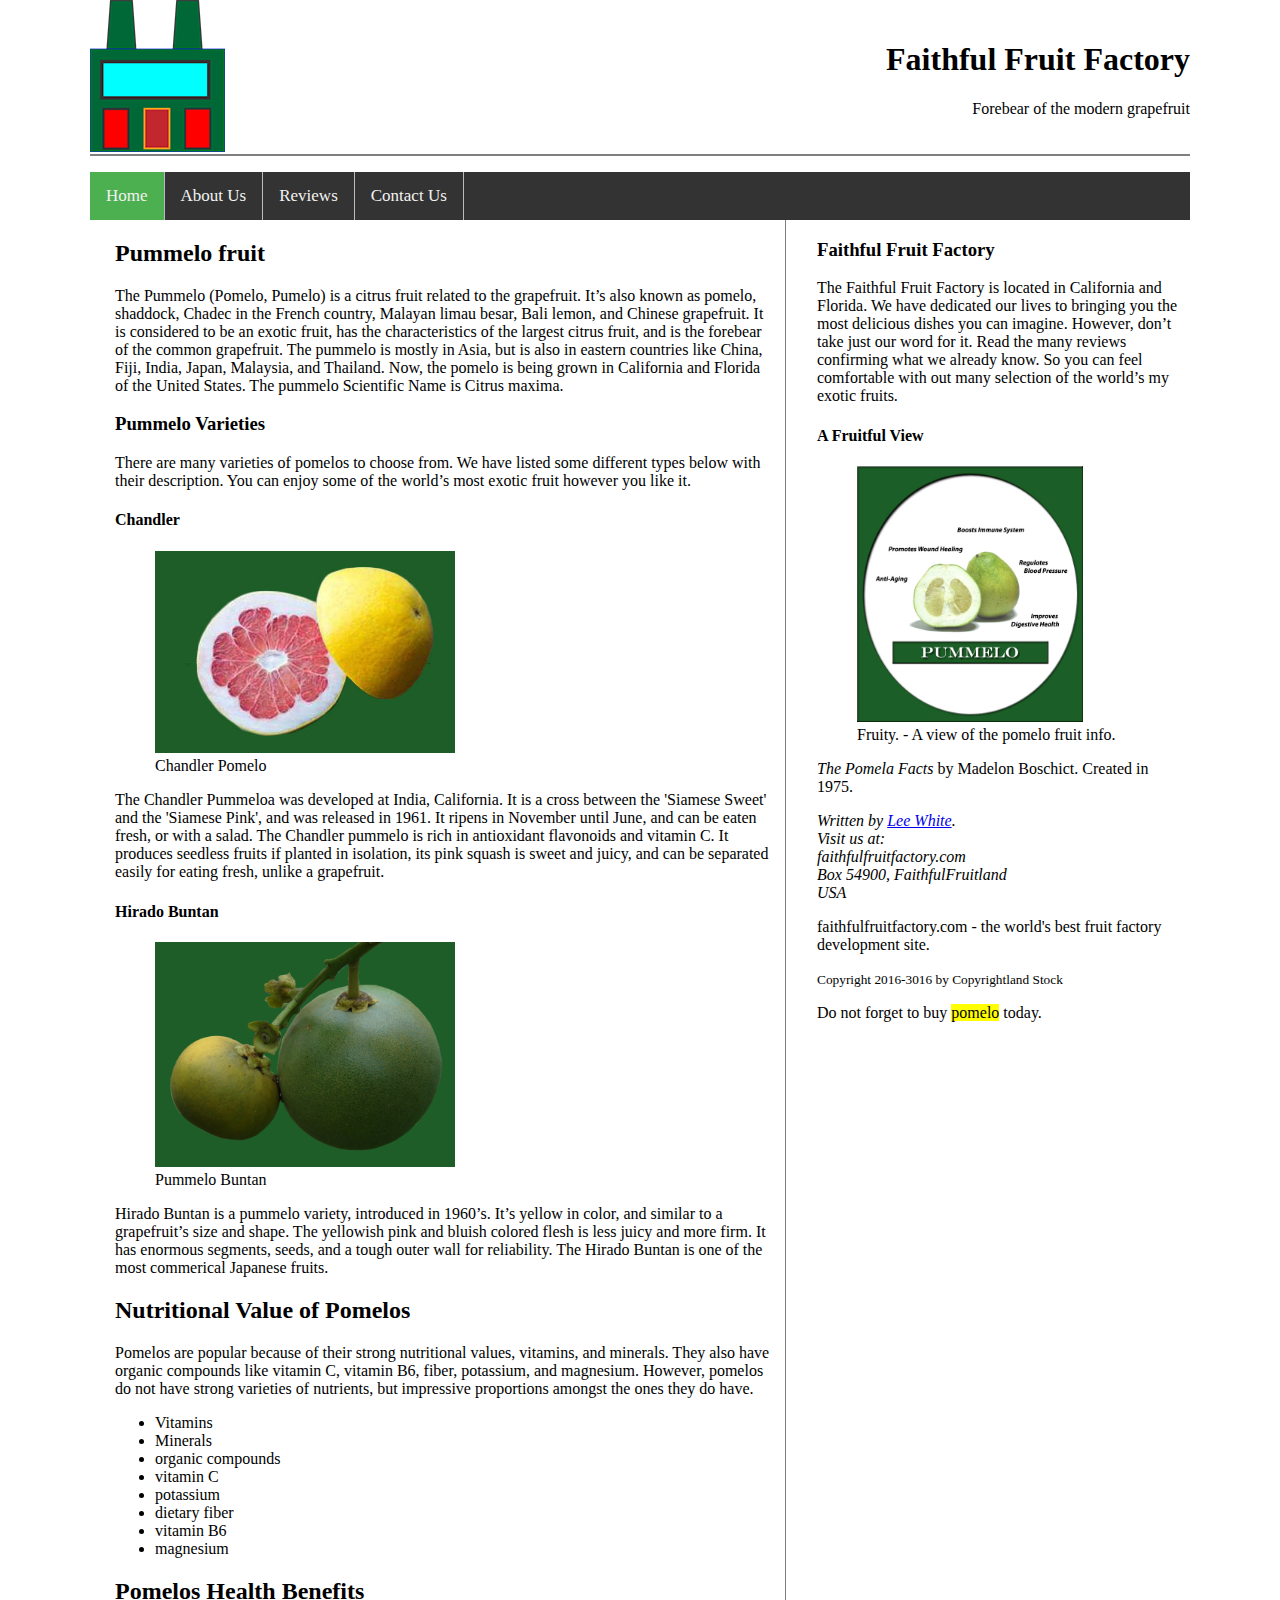
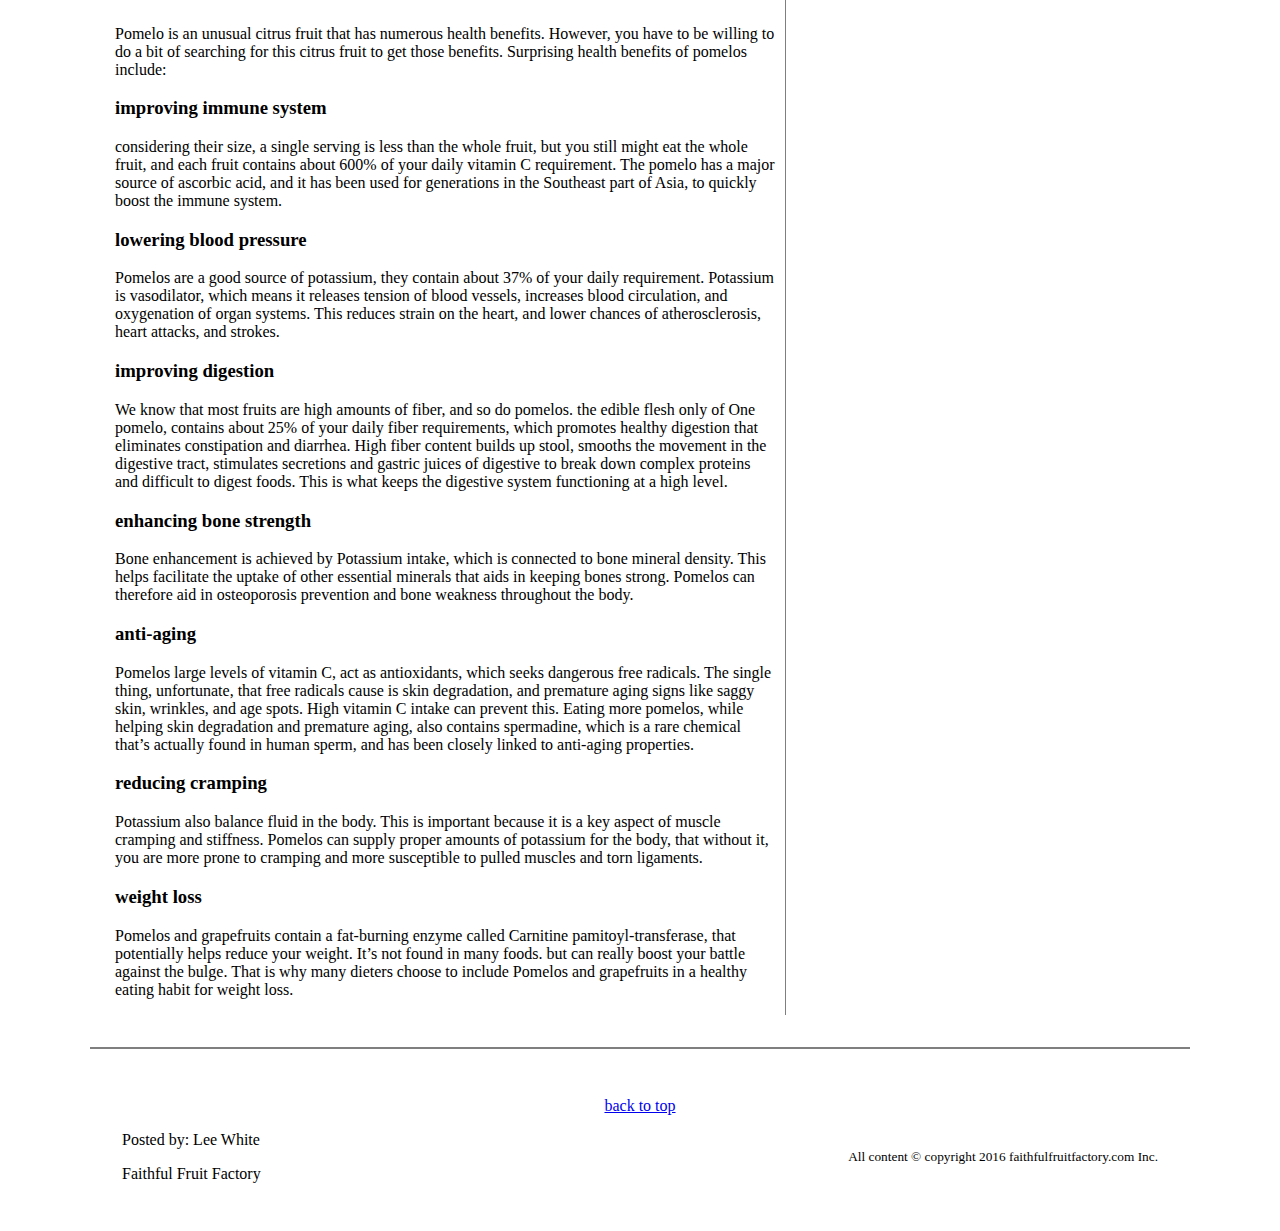
<file: index.html>
<!doctype html>
<html lang="en"><!-- InstanceBegin template="/Templates/index.dwt" codeOutsideHTMLIsLocked="false" -->

    <head>
        <meta charset="utf-8">
        
		<!-- InstanceBeginEditable name="doctitle" -->
        <title>Pummelo | Pomelo - Citus Fruit</title>
        
        <meta name="description" content="The pummelo is the largest citrus fruit, with an essentially milder, gentler,  sweeter taste than the grapefruit">        
        <!-- InstanceEndEditable -->
        
        <meta name="viewport" content="width=device-width, initial-scale=1">
        
        <link rel="stylesheet" type="text/css" href="css/my-styles.css">
        
        <!-- Pulls in Javascript support from Google -->
        <script src="https://ajax.googleapis.com/ajax/libs/jquery/1.12.4/jquery.min.js"></script>
        
        <script src="header-scripts/myscripts.js"></script>
        
        <!-- Adds HTML5 element support for earlier versions of IE 9 and below -->
        <!--[if lt IE 9]><script src"http://html5shim.googlecode.com/svn/trunk/html5.js">
        </script><[end if]-->
        
        <!-- Start Head Editable Region for Single Page Custom Edits -->
        <!-- InstanceBeginEditable name="headEditableRegion" -->
                
        <!-- InstanceEndEditable -->
        <!-- End Head Editable Region for Single Page Custom Edits -->
    </head>
    
    <!-- Start Body -->
    <body>
    <span id="totop"></span>
   
        <!-- Start Page -->
        <div id="page">

            <!-- Start Header -->
            <header itemscope itemtype="http://schema.org/LocalBusiness" id="main-header">             

                <!-- Start H1 Header -->
                <div class="h1-header">
                <!-- InstanceBeginEditable name="mainHeader" -->
                    <h1><span itemprop="name">Faithful Fruit Factory</span></h1>
	                    <p><span itemprop="description">Forebear of the modern grapefruit</span></p>            
                <!-- InstanceEndEditable -->
                </div>
                <!-- End H1 Header -->

            </header>
            <!-- End Header -->
           
            <!-- Start Nav -->  
            <nav itemscope itemtype="http://schema.org/SiteNavigationElement">
                <h3 hidden>Site Navigation</h3>
                    <ul class="mainNav" id="myMainNav">
                        <!-- Start Site Navigation List -->
                        <!-- InstanceBeginEditable name="SiteNavigationList" -->
                        <li itemprop="name" class="active"><a itemprop="url" href="index.html"><span itemprop="name">Home</span></a></li>
                        <li itemprop="name"><a itemprop="url" href="about.html"><span itemprop="name">About Us</span></a></li>
                        <li itemprop="name"><a itemprop="url" href="review.html"><span itemprop="name">Reviews</span></a></li>
                        <li itemprop="name"><a itemprop="url" href="contact.html"><span itemprop="name">Contact Us</span></a></li>
                        <!-- InstanceEndEditable -->
                        <li class="icon"><a href="javascript:void(0);" onclick="myFunction()">&#9776;</a></li>
                        <!-- End Site Navigation List -->
                    </ul>                
            </nav> 
            <!-- End Nav -->
            
            <!-- InstanceBeginEditable name="main" -->
		<!-- Start Main -->
        <main class="main-article">

			<article itemscope itemtype="http://schema.org/Product">
			<h2 itemprop="name">Pummelo fruit</h2>
				
                <p itemprop="description">The Pummelo (Pomelo, Pumelo) is a citrus fruit related to the grapefruit. It’s also known as pomelo, shaddock, Chadec in the French country, Malayan limau besar, Bali lemon, and Chinese grapefruit. It is considered to be an exotic fruit, has the characteristics of the largest citrus fruit, and is the forebear of the common grapefruit. The pummelo is mostly in Asia, but is also in eastern countries like China, Fiji, India, Japan, Malaysia, and Thailand. Now, the pomelo is being grown in California and Florida of the United States. The pummelo Scientific Name is Citrus maxima.</p>


				<section>
				<h3>Pummelo Varieties</h3>
					
                    <p>There are many varieties of pomelos to choose from. We have listed some different types below with their description. You can enjoy some of the world’s most exotic fruit however you like it.</p>

                    <h4>Chandler</h4>
                <!-- Start Figure Section -->
                <figure>
                <img itemprop="image" src="images/chandler-pomelo.jpg" alt="Chandler Pummelo" title="Chandler Pummelo" width="300" height="203">
                    <figcaption>Chandler Pomelo</figcaption>
                </figure> 
                <!-- End Figure Section -->                    
                    	<p>The Chandler Pummeloa was developed at India, California. It is a cross between the 'Siamese Sweet' and the 'Siamese Pink', and was released in 1961. It ripens in November until June, and can be eaten fresh, or with a salad. The Chandler pummelo is rich in antioxidant flavonoids and vitamin C. It produces seedless fruits if planted in isolation, its pink squash is sweet and juicy, and can be separated easily for eating fresh, unlike a grapefruit.</p>
                    <h4>Hirado Buntan</h4>

                <!-- Start Figure Section -->
                <figure>
                <img itemprop="image" src="images/Pummelo-Buntan-02.jpg" alt="Pummelo Buntan" title="Pummelo Buntan" width="300" height="225">
                    <figcaption>Pummelo Buntan</figcaption>
                </figure> 
                <!-- End Figure Section -->                    
                    	<p>Hirado Buntan is a pummelo variety, introduced in 1960’s. It’s yellow in color, and similar to a grapefruit’s size and shape. The yellowish pink and bluish colored flesh is less juicy and more firm. It has enormous segments, seeds, and a tough outer wall for reliability. The Hirado Buntan is one of the most commerical Japanese fruits. </p>
				</section>

			</article>


			<article>
				<h2>Nutritional Value of Pomelos</h2>
                
					<p>Pomelos are popular because of their strong nutritional values, vitamins, and minerals. They also have organic compounds like vitamin C, vitamin B6, fiber, potassium, and magnesium. However, pomelos do not have strong varieties of nutrients, but impressive proportions amongst the ones they do have.</p>
				                    
				<ul>
                    <li>Vitamins</li>
                    <li>Minerals</li>
                    <li>organic compounds</li>
                    <li>vitamin C</li>
                    <li>potassium</li>
                    <li>dietary fiber</li>
                    <li>vitamin B6</li>
                    <li>magnesium</li>
				</ul>
			</article>


			<article itemscope itemtype="http://schema.org/MedicalCondition">
			<h2>Pomelos Health Benefits</h2>
            
            	<p>Pomelo is an unusual citrus fruit that has numerous health benefits. However, you have to be willing to do a bit of searching for this citrus fruit to get those benefits. Surprising health benefits of pomelos include: </p>

                <section>
                <h3 itemprop="possibleTreatment">improving immune system</h3>
                    <p>considering  their size, a single serving is less than the whole fruit, but you still might eat the whole fruit, and each fruit contains about 600% of your daily vitamin C requirement. The pomelo has a major source of ascorbic acid, and it has been used for generations in the Southeast part of Asia, to quickly boost the immune system.</p>
                <h3 itemprop="possibleTreatment">lowering blood pressure</h3>
                    <p>Pomelos are a good source of potassium, they contain about 37% of your daily requirement. Potassium is vasodilator, which means it releases tension of blood vessels, increases blood circulation, and oxygenation of organ systems. This reduces strain on the heart, and lower chances of atherosclerosis, heart attacks, and strokes.</p>
                <h3 itemprop="possibleTreatment">improving digestion</h3>
                    <p>We know that most fruits are high amounts of fiber, and so do pomelos. the edible flesh only  of One pomelo, contains about 25% of your daily fiber requirements, which promotes healthy digestion that eliminates constipation and diarrhea. High fiber content builds up stool, smooths the movement in the digestive tract, stimulates secretions and gastric juices of digestive to break down complex proteins and difficult to digest foods. This is what keeps the digestive system functioning at a high level.</p>
                <h3 itemprop="possibleTreatment">enhancing bone strength</h3>
                    <p>Bone enhancement is achieved by Potassium intake, which is connected to bone mineral density. This helps facilitate the uptake of other essential minerals that aids in keeping bones strong. Pomelos can therefore aid in osteoporosis prevention and bone weakness throughout the body.</p>
                <h3 itemprop="possibleTreatment">anti-aging</h3>
                    <p>Pomelos large levels of vitamin C, act as antioxidants, which seeks dangerous free radicals. The single thing, unfortunate, that free radicals cause is skin degradation, and premature aging signs like saggy skin, wrinkles, and age spots. High vitamin C intake can prevent this. Eating more pomelos, while helping skin degradation and premature aging, also contains spermadine, which is a rare chemical that’s actually found in human sperm, and has been closely linked to anti-aging properties.</p>
                <h3 itemprop="possibleTreatment">reducing cramping</h3>
                    <p>Potassium also balance fluid in the body. This is important because it is a key aspect of muscle cramping and stiffness. Pomelos can supply proper amounts of potassium for the body, that without it, you are more prone to cramping and more susceptible to pulled muscles and torn ligaments.</p>
                <h3 itemprop="possibleTreatment">weight loss</h3>
                    <p>Pomelos and grapefruits contain a fat-burning enzyme called Carnitine pamitoyl-transferase, that potentially helps reduce your weight. It’s not found in many foods. but can really boost your battle against the bulge. That is why many dieters choose to include Pomelos and grapefruits in a healthy eating habit for weight loss.</p>
				</section>

			</article>


        </main>
        <!-- End Main -->



		<article class="article-section">
		
        	<h3>Faithful Fruit Factory</h3>
			
            	<p>The Faithful Fruit Factory is located in California and Florida. We have dedicated our lives to bringing you the most delicious dishes you can imagine. However, don’t take just our word for it. Read the many reviews confirming what we already know. So you can feel comfortable with out many selection of the world’s my exotic fruits.</p>

			<aside>
            
            <h4>A Fruitful View</h4>
            <!-- Start Figure Section -->
            <figure>
                <img src="images/pomelo-fruit-info.jpg" alt="The Pomelo Fruit Info" title="Pomelo Fruit Info" width="300" height="300">
                <figcaption>Fruity. - A view of the pomelo fruit info.</figcaption>
            </figure> 
            <!-- End Figure Section -->
    
            <!-- Start Cite Section -->
            <p><cite>The Pomela Facts</cite> by Madelon Boschict. Created in 1975.</p> 
            <!-- Nd Cite Section -->
    
            <!-- Start Address Section -->
            <address>
            Written by <a href="mailto:lwhite@fffactory.com">Lee White</a>.<br>
            Visit us at:<br>
            faithfulfruitfactory.com<br>
            Box 54900, FaithfulFruitland<br>
            USA
            </address> 
            <!-- End Address Section -->
    
            <!-- Start Small Section -->
            <p>faithfulfruitfactory.com - the world's best fruit factory development site.</p>
            <p><small>Copyright 2016-3016 by Copyrightland Stock</small></p> 
            <!-- End Small Section -->
    
            <!-- Start Mark Section -->
            <p>Do not forget to buy <mark>pomelo</mark> today.</p> 
            <!-- End Mark Section -->
			</aside>            
            
		</article>
            
            <!-- InstanceEndEditable -->
            
            <!-- Start Footer Section -->
            <footer itemscope itemtype="http://schema.org/CreativeWork" id="page-footer">
                <p class="to-top"><a href="#totop">back to top</a></p>

                <!-- Start Footer Right Column -->
                <div class="right-col">
                	<p><small>All content &copy; copyright <span itemprop="copyrightYear">2016</span> <span itemprop="URL">faithfulfruitfactory.com</span> Inc.</small></p>
                </div>
                <!-- End Footer Right Column -->

                <!-- Start Footer Left Column -->
                <div class="left-col">
                    <p>Posted by: Lee White</p>
                    <p><span itemprop="name">Faithful Fruit Factory</span></p>
                </div>
                <!-- End Footer Left Column -->
            </footer> 
            <!-- End Footer Section -->
        
        </div>
        <!-- End Page -->
        
        <!-- Start Bottom of Page Scripts -->
        <script src="footer-scripts/myft-scripts.js"></script>
        <!-- InstanceBeginEditable name="BottomofPageScripts" -->
        
        <!-- InstanceEndEditable -->
        <!-- End Bottom of Page Scripts -->
        
    </body>
<!-- InstanceEnd --></html>
</file>
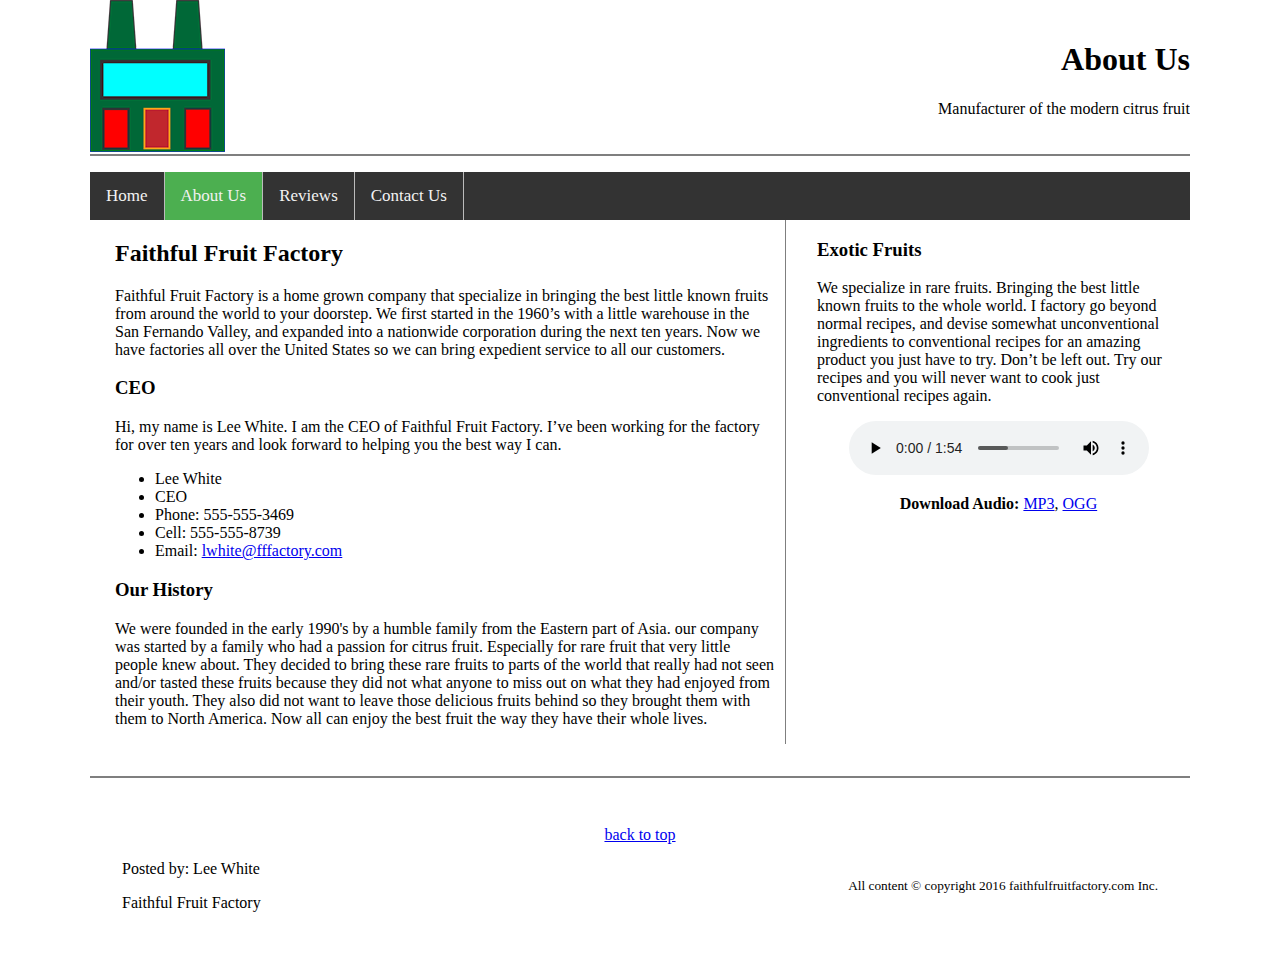
<file: about.html>
<!doctype html>
<html lang="en"><!-- InstanceBegin template="/Templates/index.dwt" codeOutsideHTMLIsLocked="false" -->

    <head>
        <meta charset="utf-8">
        
		<!-- InstanceBeginEditable name="doctitle" -->
        <title>About Us | Faithful Fruit Factory</title>
        
        <meta name="description" content="We are one of the largest fruit factories in North America. We have been in business for over 20 years.">        
        <!-- InstanceEndEditable -->
        
        <meta name="viewport" content="width=device-width, initial-scale=1">
        
        <link rel="stylesheet" type="text/css" href="css/my-styles.css">
        
        <!-- Pulls in Javascript support from Google -->
        <script src="https://ajax.googleapis.com/ajax/libs/jquery/1.12.4/jquery.min.js"></script>
        
        <script src="header-scripts/myscripts.js"></script>
        
        <!-- Adds HTML5 element support for earlier versions of IE 9 and below -->
        <!--[if lt IE 9]><script src"http://html5shim.googlecode.com/svn/trunk/html5.js">
        </script><[end if]-->
        
        <!-- Start Head Editable Region for Single Page Custom Edits -->
        <!-- InstanceBeginEditable name="headEditableRegion" -->
                
        <!-- InstanceEndEditable -->
        <!-- End Head Editable Region for Single Page Custom Edits -->
    </head>
    
    <!-- Start Body -->
    <body>
    <span id="totop"></span>
   
        <!-- Start Page -->
        <div id="page">

            <!-- Start Header -->
            <header itemscope itemtype="http://schema.org/LocalBusiness" id="main-header">             

                <!-- Start H1 Header -->
                <div class="h1-header">
                <!-- InstanceBeginEditable name="mainHeader" -->
                    <h1><span itemprop="name">About Us</span></h1>
	                    <p><span itemprop="description">Manufacturer of the modern citrus fruit</span></p>
                <!-- InstanceEndEditable -->
                </div>
                <!-- End H1 Header -->

            </header>
            <!-- End Header -->
           
            <!-- Start Nav -->  
            <nav itemscope itemtype="http://schema.org/SiteNavigationElement">
                <h3 hidden>Site Navigation</h3>
                    <ul class="mainNav" id="myMainNav">
                        <!-- Start Site Navigation List -->
                        <!-- InstanceBeginEditable name="SiteNavigationList" -->
                        <li itemprop="name"><a itemprop="url" href="index.html"><span itemprop="name">Home</span></a></li>
                        <li itemprop="name" class="active"><a itemprop="url" href="about.html"><span itemprop="name">About Us</span></a></li>
                        <li itemprop="name"><a itemprop="url" href="review.html"><span itemprop="name">Reviews</span></a></li>
                        <li itemprop="name"><a itemprop="url" href="contact.html"><span itemprop="name">Contact Us</span></a></li>
                        <!-- InstanceEndEditable -->
                        <li class="icon"><a href="javascript:void(0);" onclick="myFunction()">&#9776;</a></li>
                        <!-- End Site Navigation List -->
                    </ul>                
            </nav> 
            <!-- End Nav -->
            
            <!-- InstanceBeginEditable name="main" -->
		<!-- Start Main -->
        <main class="main-article">

			<article itemscope itemtype="http://schema.org/Store">
			<h2 itemprop="name">Faithful Fruit Factory</h2>
		
        		<p itemprop="description">Faithful Fruit Factory is a home grown company that specialize in bringing the best little known fruits from around the world to your doorstep. We first started in the 1960’s with a little warehouse in the San Fernando Valley, and expanded into a nationwide corporation during the next ten years. Now we have factories all over the United States so we can bring expedient service to all our customers.</p>

				<section itemscope itemtype="http://schema.org/Person">
                <h3>CEO</h3>
                
                	<p>Hi, my name is Lee White. I am the CEO of Faithful Fruit Factory. I’ve been working for the factory for over ten years and look forward to helping you the best way I can.</p>
                    
                    <ul>
                    	<li><span  itemprop="name">Lee White</span></li>
                        <li><span   itemprop="jobTitle">CEO</span></li>
                        <li>Phone: <span  itemprop="telephone">555-555-3469</span></li>
                        <li>Cell: <span  itemprop="telephone">555-555-8739</span></li>
                        <li>Email: <a href="mailto:lwhite@fffactory.com"   itemprop="email">lwhite@fffactory.com</a></li>

                    </ul>
				</section>

                <section>
                <h3>Our History</h3>
                
                	<p>We were founded in the early 1990's by a humble family from the Eastern part of Asia. our company was started by a family who had a passion for citrus fruit. Especially for rare fruit that very little people knew about. They decided to bring these rare fruits to parts of the world that really had not seen and/or tasted these fruits because they did not what anyone to miss out on what they had enjoyed from their youth. They also did not want to leave those delicious fruits behind so they brought them with them to North America. Now all can enjoy the best fruit the way they have their whole lives.</p>              
                   
				</section>

			</article>

        </main>
        <!-- End Main -->

        <!-- Start Article Section -->
		<article class="article-section">

			<h3>Exotic Fruits</h3>
            
            	<p>We specialize in rare fruits. Bringing the best little known fruits to the whole world. I factory go beyond normal recipes, and devise somewhat unconventional ingredients to conventional recipes for an amazing product you just have to try. Don’t be left out. Try our recipes and you will never want to cook just conventional recipes again.</p>

			<aside>
                <div class="audio">
                    <audio controls>
                      <source src="audio/What-I-Have.mp3" type="audio/mpeg">
                      <source src="audio/What-I-Have.ogg" type="audio/ogg">
                    Your browser does not support the audio element.
                    </audio>
                    
                    <p><strong>Download Audio:</strong> <a href="audio/What-I-Have.mp3">MP3</a>, <a href="audio/What-I-Have.ogg">OGG</a></p>
                </div>
            
            </aside>
		</article>
        <!-- End Article Section -->
        
            <!-- InstanceEndEditable -->
            
            <!-- Start Footer Section -->
            <footer itemscope itemtype="http://schema.org/CreativeWork" id="page-footer">
                <p class="to-top"><a href="#totop">back to top</a></p>

                <!-- Start Footer Right Column -->
                <div class="right-col">
                	<p><small>All content &copy; copyright <span itemprop="copyrightYear">2016</span> <span itemprop="URL">faithfulfruitfactory.com</span> Inc.</small></p>
                </div>
                <!-- End Footer Right Column -->

                <!-- Start Footer Left Column -->
                <div class="left-col">
                    <p>Posted by: Lee White</p>
                    <p><span itemprop="name">Faithful Fruit Factory</span></p>
                </div>
                <!-- End Footer Left Column -->
            </footer> 
            <!-- End Footer Section -->
        
        </div>
        <!-- End Page -->
        
        <!-- Start Bottom of Page Scripts -->
        <script src="footer-scripts/myft-scripts.js"></script>
        <!-- InstanceBeginEditable name="BottomofPageScripts" -->
        
        <!-- InstanceEndEditable -->
        <!-- End Bottom of Page Scripts -->
        
    </body>
<!-- InstanceEnd --></html>
</file>
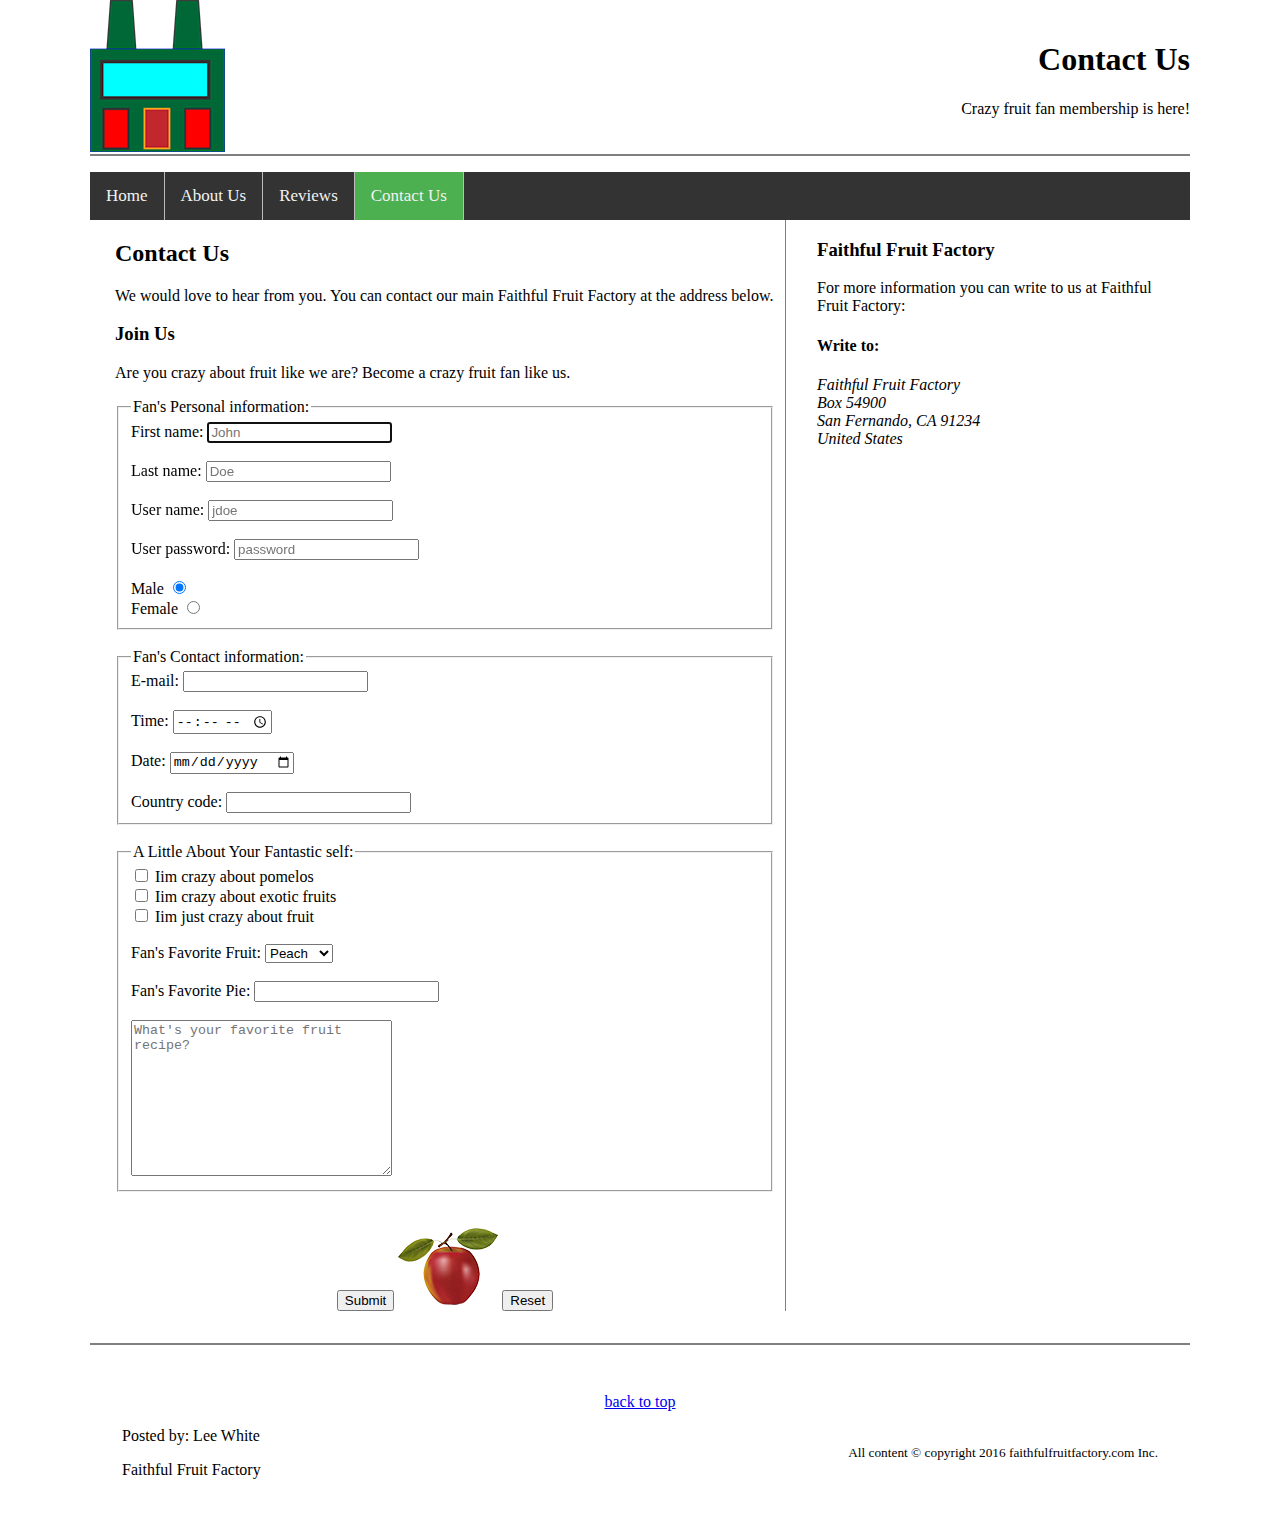
<file: contact.html>
<!doctype html>
<html lang="en"><!-- InstanceBegin template="/Templates/index.dwt" codeOutsideHTMLIsLocked="false" -->

    <head>
        <meta charset="utf-8">
        
		<!-- InstanceBeginEditable name="doctitle" -->
        <title>Contact Us | Faithful Fruit Factory</title>
        
        <meta name="description" content="Contact us for more information about our Faithful Fruit Factory. Or for information about joining us. ">        
        <!-- InstanceEndEditable -->
        
        <meta name="viewport" content="width=device-width, initial-scale=1">
        
        <link rel="stylesheet" type="text/css" href="css/my-styles.css">
        
        <!-- Pulls in Javascript support from Google -->
        <script src="https://ajax.googleapis.com/ajax/libs/jquery/1.12.4/jquery.min.js"></script>
        
        <script src="header-scripts/myscripts.js"></script>
        
        <!-- Adds HTML5 element support for earlier versions of IE 9 and below -->
        <!--[if lt IE 9]><script src"http://html5shim.googlecode.com/svn/trunk/html5.js">
        </script><[end if]-->
        
        <!-- Start Head Editable Region for Single Page Custom Edits -->
        <!-- InstanceBeginEditable name="headEditableRegion" -->
                
        <!-- InstanceEndEditable -->
        <!-- End Head Editable Region for Single Page Custom Edits -->
    </head>
    
    <!-- Start Body -->
    <body>
    <span id="totop"></span>
   
        <!-- Start Page -->
        <div id="page">

            <!-- Start Header -->
            <header itemscope itemtype="http://schema.org/LocalBusiness" id="main-header">             

                <!-- Start H1 Header -->
                <div class="h1-header">
                <!-- InstanceBeginEditable name="mainHeader" -->
                    <h1><span itemprop="name">Contact Us</span></h1>
	                    <p><span itemprop="description">Crazy fruit fan membership is here!</span></p>            
                <!-- InstanceEndEditable -->
                </div>
                <!-- End H1 Header -->

            </header>
            <!-- End Header -->
           
            <!-- Start Nav -->  
            <nav itemscope itemtype="http://schema.org/SiteNavigationElement">
                <h3 hidden>Site Navigation</h3>
                    <ul class="mainNav" id="myMainNav">
                        <!-- Start Site Navigation List -->
                        <!-- InstanceBeginEditable name="SiteNavigationList" -->
                        <li itemprop="name"><a itemprop="url" href="index.html"><span itemprop="name">Home</span></a></li>
                        <li itemprop="name"><a itemprop="url" href="about.html"><span itemprop="name">About Us</span></a></li>
                        <li itemprop="name"><a itemprop="url" href="review.html"><span itemprop="name">Reviews</span></a></li>
                        <li itemprop="name" class="active"><a itemprop="url" href="contact.html"><span itemprop="name">Contact Us</span></a></li>
                        <!-- InstanceEndEditable -->
                        <li class="icon"><a href="javascript:void(0);" onclick="myFunction()">&#9776;</a></li>
                        <!-- End Site Navigation List -->
                    </ul>                
            </nav> 
            <!-- End Nav -->
            
            <!-- InstanceBeginEditable name="main" -->
		<!-- Start Main -->
        <main class="main-article">

		<article>
                <h2>Contact Us</h2>
                
                    <p>We would love to hear from you. You can contact our main Faithful Fruit Factory at the address below.</p>

				<section class="join-us">
                <h3>Join Us</h3>
                
                    <p>Are you crazy about fruit like we are? Become a crazy fruit fan like us.</p>

                    <form class="fan-form" method="post" action="http://www.cs.tut.fi/cgi-bin/run/~jkorpela/echo.cgi">
        
                        <fieldset class="fan-fieldset">
                            <legend class="fan-legend">Fan's Personal information:</legend>
                            <span class="fan-label"><label for="firstname">First name: </label></span>
                            <span class="fan-input"><input type="text" name="firstname" id="firstname" placeholder="John" required autofocus></span>
                            <br><br>
                            <span class="fan-label"><label for="lastname">Last name: </label></span>
                            <span class="fan-input"><input type="text" name="lastname" id="lastname"  placeholder="Doe" required></span>
                            <br><br>
                            <span class="fan-label"><label for="userid">User name: </label></span>
                            <span class="fan-input"><input type="text" name="userid" id="userid"  placeholder="jdoe" required></span>
                            <br><br>
                            <span class="fan-label"><label for="userpsw">User password: </label></span>
                            <span class="fan-input"><input type="password" name="userpsw" id="userpsw" pattern="(?=.*\d)(?=.*[a-z])(?=.*[A-Z]).{8,}" title="Must contain at least one number, one uppercase and lowercase letter, and at least 8 or more characters"  placeholder="password" required></span>
                            <br><br>
            
                            <span class="fan-label"><label for="male">Male</label></span>
                            <span class="fan-input"><input type="radio" name="gender" id="male" value="male" checked></span><br>
                            <span class="fan-label"><label for="female">Female</label></span>
                            <span class="fan-input"><input type="radio" name="gender" id="female" value="female"></span><br>
                            
                        </fieldset>
                        <br>
        
                        <fieldset class="fan-fieldset">
                            <legend class="fan-legend">Fan's Contact information:</legend>
                            <span class="fan-label"><label for="email">E-mail:</label></span>
                            <span class="fan-input"><input type="email" name="email" id="email" pattern="[a-z0-9._%+-]+@[a-z0-9.-]+\.[a-z]{2,3}$" title="email must be valid" required></span>
                            <br><br>
                            
                            <span class="fan-label"><label for="usr_time">Time:</label></span>
                            <span class="fan-input"><input type="time" name="usr_time" id="usr_time" step="3600"></span>
                            <br><br>
                            
                            <span class="fan-label"><label for="user_date">Date:</label></span>
                            <span class="fan-input"><input type="date" id="user_date" data-polyfill="all"></span>
                            <br><br>
                            
                            <span class="fan-label"><label for="country_code">Country code:</label></span>
                            <span class="fan-input"><input type="text" name="country_code" id="country_code" pattern="[A-Za-z]{3}" title="Three letter country code"></span>
                        
                        </fieldset>
                        
                        <br>
        
                        <fieldset class="fan-fieldset">
                            <legend class="fan-legend">A Little About Your Fantastic self:</legend>
                            
                            
                            <span class="fan-input-checkbox"><input type="checkbox" name="imcrazy1" value="Pies"> Iim crazy about pomelos</span><br>
                            <span class="fan-input-checkbox"><input type="checkbox" name="imcrazy2" value="Cake"> Iim crazy about exotic fruits</span><br>
                            <span class="fan-input-checkbox"><input type="checkbox" name="imcrazy3" value="Cake"> Iim just crazy about fruit</span>
                            
                            <br><br>
            
                            <span class="fan-label"><label for="fruits">Fan's Favorite Fruit: </label></span>
                            <span class="fan-select"><select name="fruits" id="fruits">
                            <option value="apple">Apple</option>
                            <option value="lemon">Lemon</option>
                            <option value="orange">Orange</option>
                            <option value="peach" selected>Peach</option>
                            <option value="pear">Pear</option>
                            <option value="pomelo">Pomelo</option>
                            </select></span>
                            <br><br>
                            
                            <span class="fan-label"><label for="fanpies">Fan's Favorite Pie: </label></span>
                            <span class="fan-input-list"><input list="pies" id="fanpies"></span>
                            <span class="fan-datalist"><datalist id="pies">
                            <option value="Apple"></option>
                            <option value="Blueberry"></option>
                            <option value="Cherry"></option>
                            <option value="Lemon"></option>
                            <option value="Peach"></option>
                            <option value="Strawberry"></option>
                            </datalist></span>
                            <br><br>
            
                            <span class="fan-textarea"><textarea name="message" placeholder="What's your favorite fruit recipe?" rows="10" cols="30"></textarea></span>
                        </fieldset>
                        <br><br>
                                                        
                        <div class="form-submit-reset">
                        <span class="fan-submit"><input type="submit" value="Submit"></span>
                        <input type="image" src="images/apple-submit-btn-w100.png" alt="Fruit Fan submit" title="Fruit fan submit">
                        <span class="fan-reset"><input type="reset"></span>
                        </div>
                    </form>
				</section>

		</article>
        </main>        
        <!-- End Main -->

		<article class="article-section">
            	<h3>Faithful Fruit Factory</h3>


				<p>For more information you can write to us at Faithful Fruit Factory:</p>
				
                <section>
                <h4>Write to:</h4>
                
                <!-- Start Address Section -->
                <address itemscope itemtype="http://schema.org/PostalAddress">
                <span itemprop="name">Faithful Fruit Factory</span><br>
                <span itemprop="postOfficeBoxNumber">Box 54900</span><br>
                <span itemprop="addressLocality">San Fernando</span>, <span itemprop="addressRegion">CA</span> <span itemprop="postalCode">91234</span><br>
                <span itemprop="addressCountry">United States</span>
                </address> 
                <!-- End Address Section -->              
				</section>

		</article>
        

            <!-- InstanceEndEditable -->
            
            <!-- Start Footer Section -->
            <footer itemscope itemtype="http://schema.org/CreativeWork" id="page-footer">
                <p class="to-top"><a href="#totop">back to top</a></p>

                <!-- Start Footer Right Column -->
                <div class="right-col">
                	<p><small>All content &copy; copyright <span itemprop="copyrightYear">2016</span> <span itemprop="URL">faithfulfruitfactory.com</span> Inc.</small></p>
                </div>
                <!-- End Footer Right Column -->

                <!-- Start Footer Left Column -->
                <div class="left-col">
                    <p>Posted by: Lee White</p>
                    <p><span itemprop="name">Faithful Fruit Factory</span></p>
                </div>
                <!-- End Footer Left Column -->
            </footer> 
            <!-- End Footer Section -->
        
        </div>
        <!-- End Page -->
        
        <!-- Start Bottom of Page Scripts -->
        <script src="footer-scripts/myft-scripts.js"></script>
        <!-- InstanceBeginEditable name="BottomofPageScripts" -->
        
        <!-- InstanceEndEditable -->
        <!-- End Bottom of Page Scripts -->
        
    </body>
<!-- InstanceEnd --></html>
</file>
<file: css/my-styles.css>
/* CSS Document */


/* Start Body */
body {
	margin:0;
	padding:0;
}
/* Start Page */
#page {
	font: 100% Georgia, "Times New Roman", Times, serif;
    max-width: 1100px;
    margin: 0 auto;
    padding: 0 50px;
    text-align: left;
    position: relative;
    background: white;
}
/* End Page */
/* Start Header */
header {
	float:left;
	clear:both;
	width:100%;
	height:auto;
	background: url(../images/Faithful-Fruit-Factory-Logo-02-w135.png) no-repeat;
    padding: 20px 0;
    position: relative;
    border-bottom: 2px solid #7f7f7f;
    margin-bottom: 1em;
	overflow:hidden;
}
.h1-header {
	float:right;
	text-align:right;
}	

/* End Header */          


/* Start Nav */  
nav {
	float:left;
	clear:both;
	width:100%;
	height:auto;
	overflow:hidden;
}
nav h3 {
	display:none;
}

nav ul {
    list-style-type: none;
    margin: 0;
    padding: 0;
    overflow: hidden;
    background-color: #333;
} 

nav ul li {
    float: left;
}
nav ul li {
    border-right: 1px solid #bbb;
}

nav ul li:last-child {
    border-right: none;
}
nav ul li a {
    display: block;
    color: white;
    text-align: center;
    padding: 14px 16px;
    text-decoration: none;
}
nav ul li a:hover {
    background-color: #0C3;
	color:#F60;
}
.active {
    background-color: #4CAF50;
}
.active a:hover {
    background-color: #4CAF50;
	color:#FFF;
	cursor:default;
}
/* Remove margins and padding from the list, and add a black background color */
ul.mainNav {
    list-style-type: none;
    margin: 0;
    padding: 0;
    overflow: hidden;
    background-color: #333;
}

/* Float the list items side by side */
ul.mainNav li {float: left;}

/* Style the links inside the list items */
ul.mainNav li a {
    display: inline-block;
    color: #f2f2f2;
    text-align: center;
    padding: 14px 16px;
    text-decoration: none;
    transition: 0.3s;
    font-size: 17px;
}

/* Change background color of links on hover */
ul.mainNav li a:hover {background-color: #0C3;}

/* Hide the list item that contains the link that should open and close the topnav on small screens */
ul.mainNav li.icon {display: none;}

/* End Nav */          

/* Start Main */

main {
}
main.main-article {
	float: left;
	width: 60%;
	border-right: 1px solid #7f7f7f;
	padding: 0 10px 0 25px;
	margin-bottom: 2em;
}

main.main-article img {
	max-width:100%;
	height:auto;
}

main.main-article video {
	max-width:100%;
	height:auto;
}
div.video {
	float:none;
	text-align:center;
	margin:10px auto;
}
.flash-fallback-player {
}

/* End Main */

section.pomelo-recipes {
}
/* Start Article */
article {
}
article.article-section {
	float: right;
	clear: right;
	width: 33%;
	padding: 0 10px 0 10px;
	margin-bottom: 0;
}
article.article-section img {
	max-width:80%;
	height:auto;
}
article.article-section video {
	max-width:100%;
	height:auto;
	text-align:center;
}
div.audio {
	float:none;
	text-align:center;
	margin:10px auto;
}
footer span.author {
	font-style:normal;
}
footer span.website-url {
	font-style:normal;
}
/* End Article */

/* Start Section */
section {
}
section.street-address {
}
/* End Section */


/* Aside Section */
aside.factory-location {
}
/* End Aside Section */

/* Start Figure Section */
figure {
}

figcaption {
} 
/* End Figure Section */

/* Start Blockquote Section */
blockquote {
}
/* End Blockquote Section */

/* Start Cite Section */
cite {
}
/* End Cite Section */

/* Start Author Section */
.author {
}
/* End Author Section */

/* Start Address Section */
address {
}
/* End Address Section */

/* Start Footer Section */
footer {
	float:none;
	clear:both;
	width: 100$;
	border-top: 2px solid #7f7f7f;
    padding: 2em;
    clear: both;
    overflow: auto;
}

#page-footer {
}
footer .to-top {
	text-align:center;
}
footer .right-col {
	float: right;
	clear: right;
	width: 49%;
	text-align:right;
	margin-bottom: 0;
}
footer .leftt-col {
	float: left;
	width: 49%;
	padding: 0 10px 0 25px;
	margin-bottom: 2em;
}
/* End Footer Section */

/* Start Fan Form */

.fan-form {
}
.fan-fieldset {
}
.fan-legend {
}
.fan-label {
}
.fan-input {
}
.fan-input-checkbox {
}
.fan-select {
}
.fan-input-list {
}
.fan-datalist {
}
.fan-textarea {
}
div.form-submit-reset {
	text-align:center;
}
.fan-submit {
}
.fan-reset {
}
/* End Fan Form */


/* Start Media Queries */

/* When the screen is less than 680 pixels wide, hide all list items, except for the first one ("Home"). Show the list item that contains the link to open and close the topnav (li.icon) */
@media screen and (max-width:680px) {
  ul.mainNav li:not(:first-child) {display: none;}
  ul.mainNav li.icon {
    float: right;
    display: inline-block;
  }
}

/* The "responsive" class is added to the topnav with JavaScript when the user clicks on the icon. This class makes the topnav look good on small screens */
@media screen and (max-width:680px) {
  ul.mainNav.responsive {position: relative;}
  ul.mainNav.responsive li.icon {
    position: absolute;
    right: 0;
    top: 0;
  }
  ul.mainNav.responsive li {
    float: none;
    display: inline;
  }
  ul.mainNav.responsive li a {
    display: block;
    text-align: left;
  }
}
@media screen and (max-width:899px) {  
#page {
	max-width: 100%;
    margin: 0 auto;
    padding: 0 10px;
    text-align: left;
    position:  relative;
    background: white;
}
header {
	float: left;
	width: 100%;
	clear:both;
	height:auto;
	background: url(../images/Faithful-Fruit-Factory-Logo-02-w135.png) no-repeat;
    padding: 20px 0;
    position: relative;
    border-bottom: 2px solid #7f7f7f;
    margin-bottom: 1em;
	overflow:hidden;
}  
.h1-header {
	float:right;
	clear:both;
	text-align:center;
}
nav {
	float:left;
	clear:both;
	width:100%;
	height:auto;
	overflow:hidden;
}
main.main-article {
	float: left;
	width: 100%;
	clear:both;
	border-right: none;/* 1px solid #7f7f7f;*/
	padding: 0 0 0 2px;
	margin-bottom: 2em;
}
/* End Main */

article.article-section {
	float: left;
	clear: both;
	width: 100%;
	padding: 0 10px 0 10px;
	margin-bottom: 0;
}
}
@media screen and (max-width: 680px) and (min-width: 321px) {
#page {
	max-width: 100%;
    margin: 0 auto;
    padding: 0 10px;
    text-align: left;
    position:  relative;
    background: white;
}
header {
	float: left;
	width: 100%;
	clear:both;
	height:auto;
	background: url(../images/Faithful-Fruit-Factory-Logo-02-w135.png) no-repeat;
    padding: 20px 0;
    position: relative;
    border-bottom: 2px solid #7f7f7f;
    margin-bottom: 1em;
	overflow:hidden;
}  
.h1-header {
	float:right;
	clear:both;
	text-align:center;
}
nav {
	float:left;
	clear:both;
	width:100%;
	height:auto;
	overflow:hidden;
}
main.main-article {
	float: left;
	width: 100%;
	clear:both;
	border-right: none;/* 1px solid #7f7f7f;*/
	padding: 0 0 0 2px;
	margin-bottom: 2em;
}
/* End Main */

article.article-section {
	float: left;
	clear: both;
	width: 100%;
	padding: 0 10px 0 10px;
	margin-bottom: 0;
}
}
@media screen and (max-width:320px) {  

#page {
	min-width: 320px;
    margin: 0 auto;
    padding: 0 10px;
    text-align: left;
    position:  relative;
    background: white;
}
header {
	float: left;
	width: 97%;
	clear:both;
	height:auto;
	background: url(../images/Faithful-Fruit-Factory-Logo-02-w135.png) no-repeat;
    padding: 0;
    position: relative;
    border-bottom: 2px solid #7f7f7f;
    margin-bottom: 1em;
	overflow:hidden;
}  
.h1-header {
	float:right;
	clear:both;
	text-align:center;
}	
nav {
	float:left;
	clear:both;
	width:97%;
	height:auto;
	overflow:hidden;
}
main.main-article {
	float: left;
	width: 97%;
	clear:both;
	border-right: none;/* 1px solid #7f7f7f;*/
	padding: 0;
	margin-bottom: 2em;
}
/* End Main */

article.article-section {
	float: left;
	clear: both;
	width: 97%;
	padding: 0;
	margin-bottom: 0;
}
footer {
	width: 97%;
}

}
</file>
